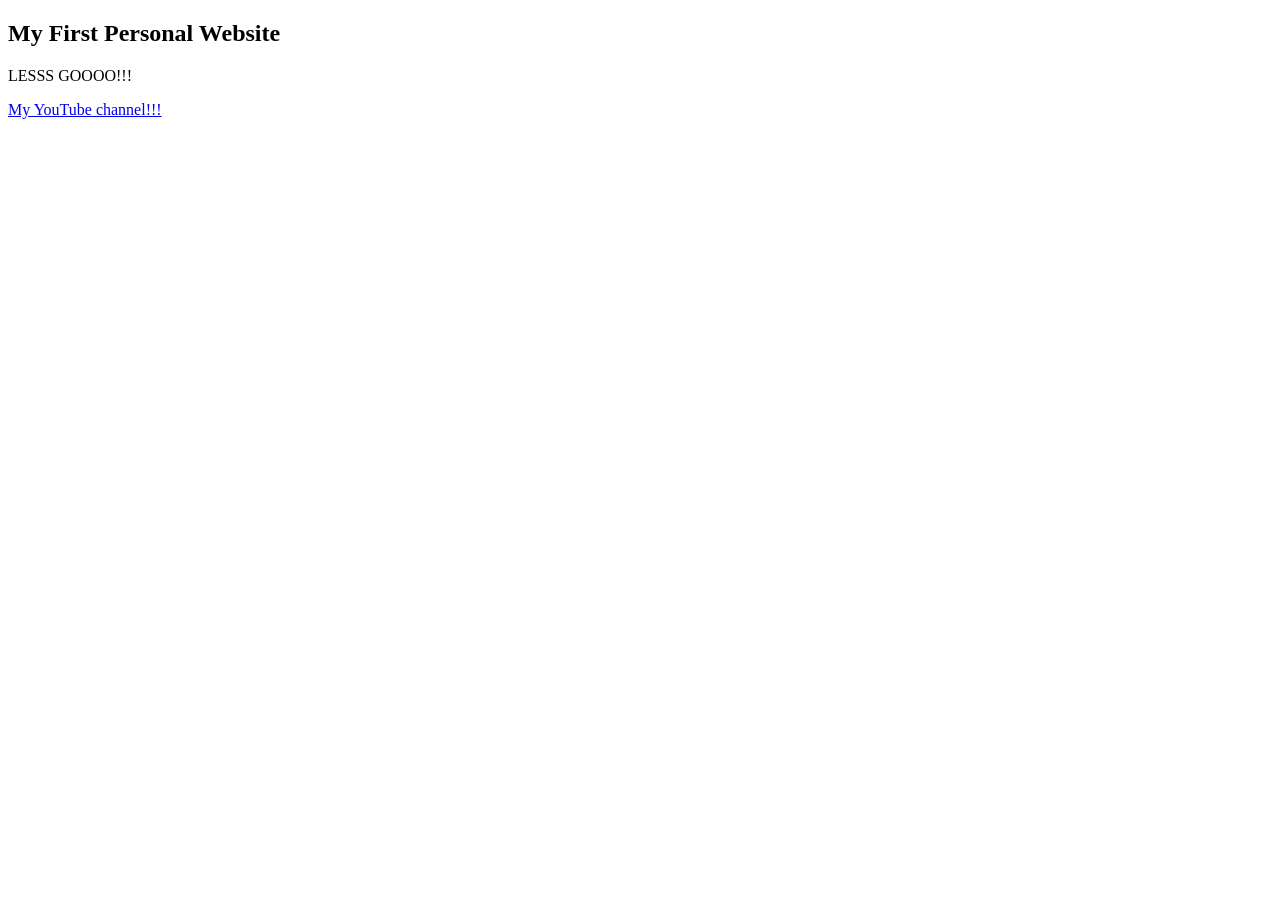
<file: Index.html>
<!DOCTYPE HTML>
<html>
<head>
    <title>My First Personal Website</title>
    <meta charset="utf-8" >
</head>
<body>
    <h2>My First Personal Website</h2>
    <p>LESSS GOOOO!!!</p>
    <a href="https://www.youtube.com/channel/UCTjvk7kRATMviuHqlakflpA">My YouTube channel!!!</a>
</body>

</html>
</file>
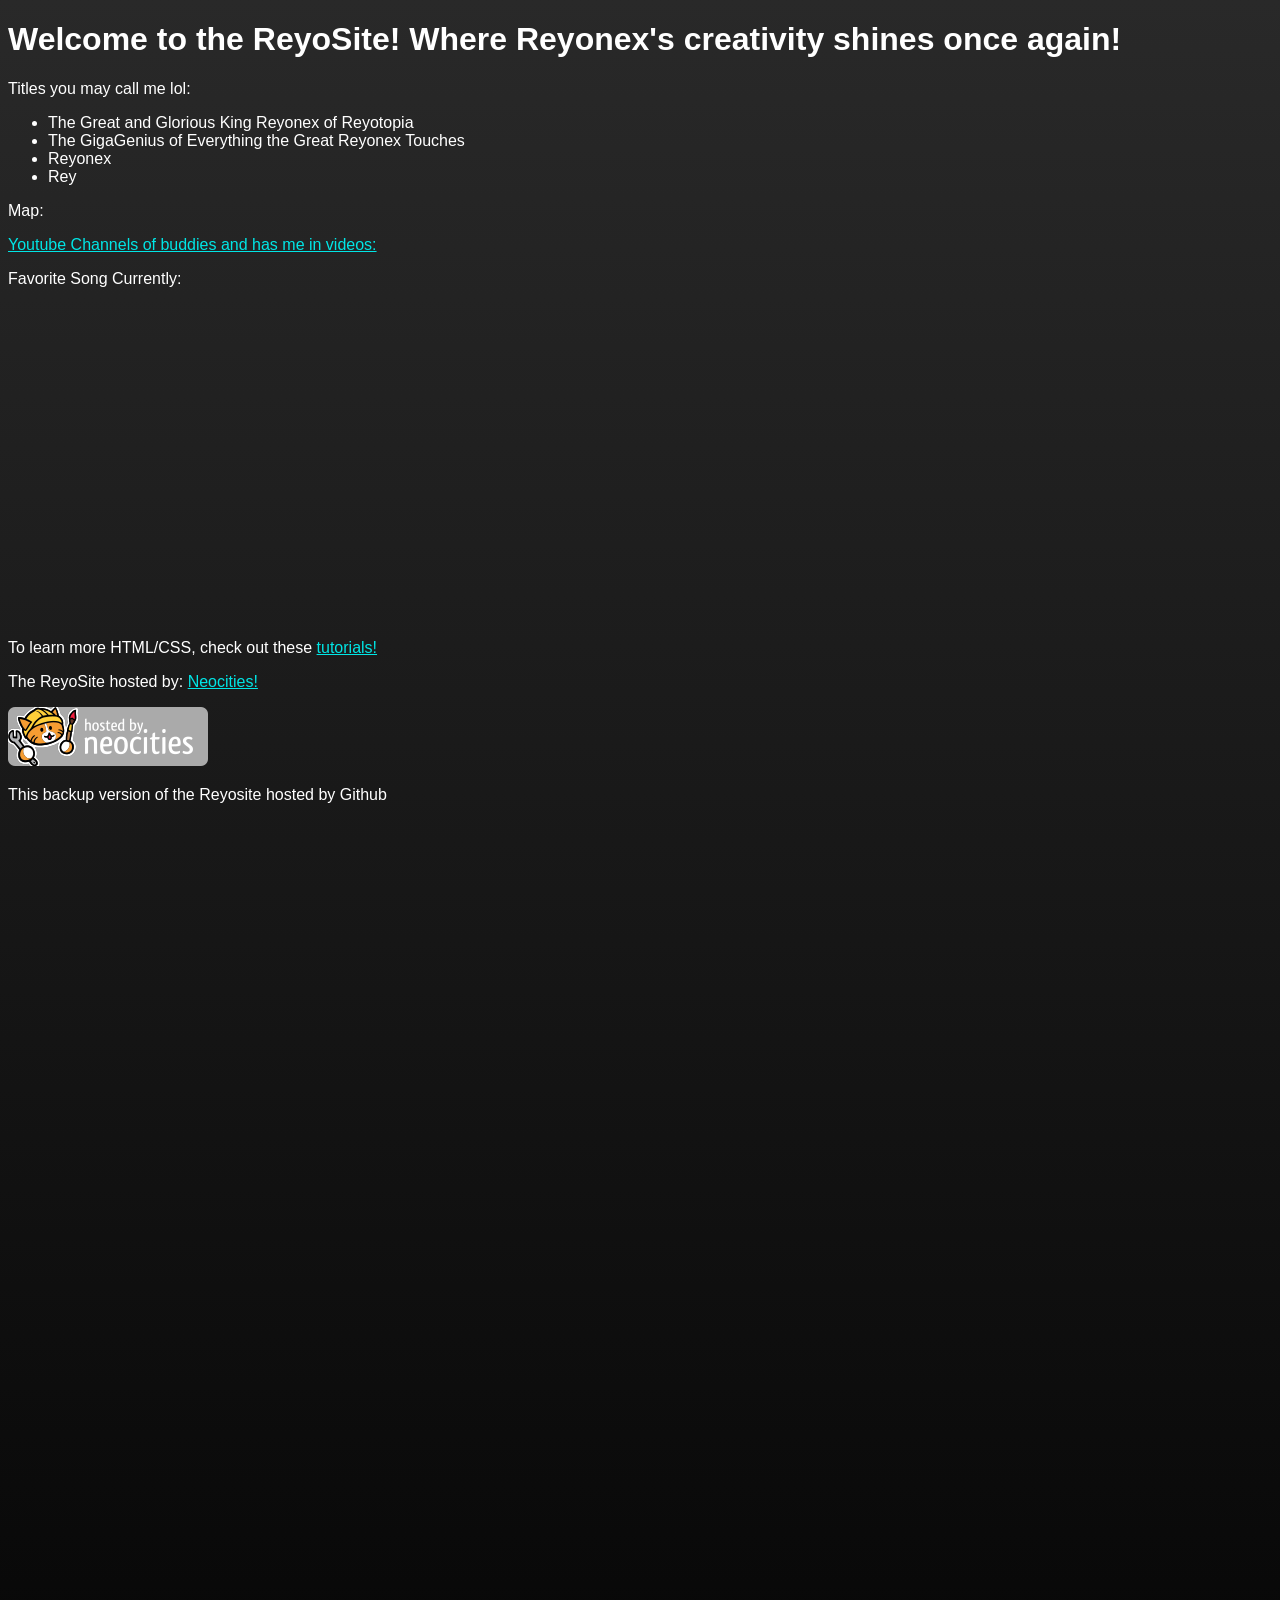
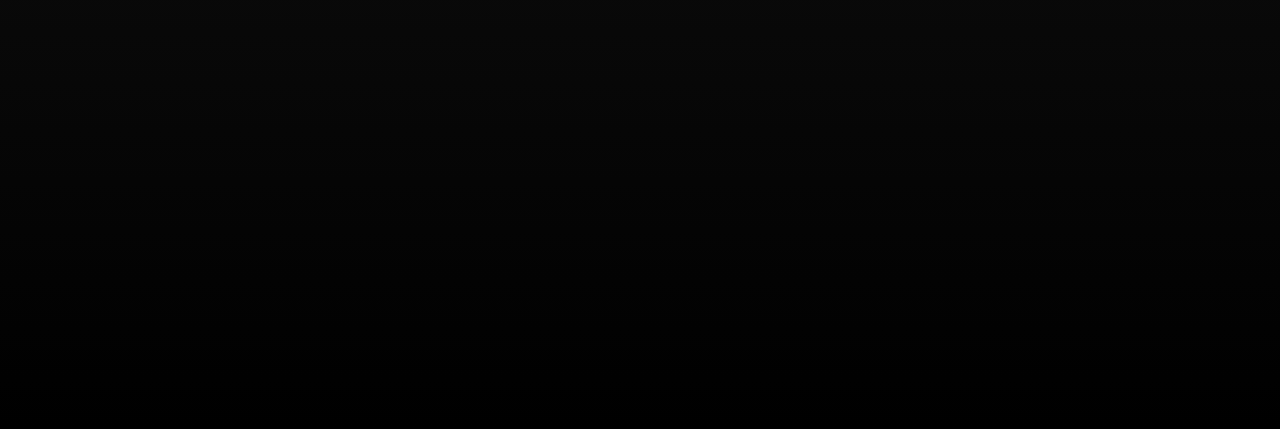
<file: index.html>
<!DOCTYPE html>
<html>

<head>
  <meta charset="UTF-8">
  <meta name="viewport" content="width=device-width, initial-scale=1.0">
  <title>Reyonex's Amazing ReyoPage!!!</title>
  <!-- The style.css file allows you to change the look of your web pages.
         If you include the next line in all your web pages, they will all share the same look.
         This makes it easier to make new pages for your site. -->
  <link rel="stylesheet" href="css/firstattempt.css" type="text/css" media="all">

</head>

<body>

  <h1>Welcome to the ReyoSite! Where Reyonex's creativity shines once again!</h1>


  <p>Titles you may call me lol:</p>

  <ul>
    <li>The Great and Glorious King Reyonex of Reyotopia</li>
    <li>The GigaGenius of Everything the Great Reyonex Touches</li>
    <li>Reyonex</li>
    <li>Rey</li>
  </ul>

  <p>Map:</p>

  <p><a href="Youtube Channels.html">Youtube Channels of buddies and has me in videos:</a></p>
  <!--a href="https://www.youtube.com/@reyonexyz"-->

  <p>Favorite Song Currently:</p>
  <iframe width="560" height="315" src="https://www.youtube.com/embed/3acH-mGmMJs?si=cYopPQWIXxxwn83-"
    title="YouTube video player" frameborder="0"
    allow="accelerometer; autoplay; clipboard-write; encrypted-media; gyroscope; picture-in-picture; web-share"
    referrerpolicy="strict-origin-when-cross-origin" allowfullscreen></iframe>

  <p>To learn more HTML/CSS, check out these <a href="https://neocities.org/tutorials">tutorials!</a></p>


  <p>The ReyoSite hosted by: <a href="https://neocities.org">Neocities!</a></p>

  <a href="https://neocities.org"><img src="media/neocities.png" alt="Site hosted by Neocities"></a>
  <p>This backup version of the Reyosite hosted by Github</p>
</body>

</html>
</file>
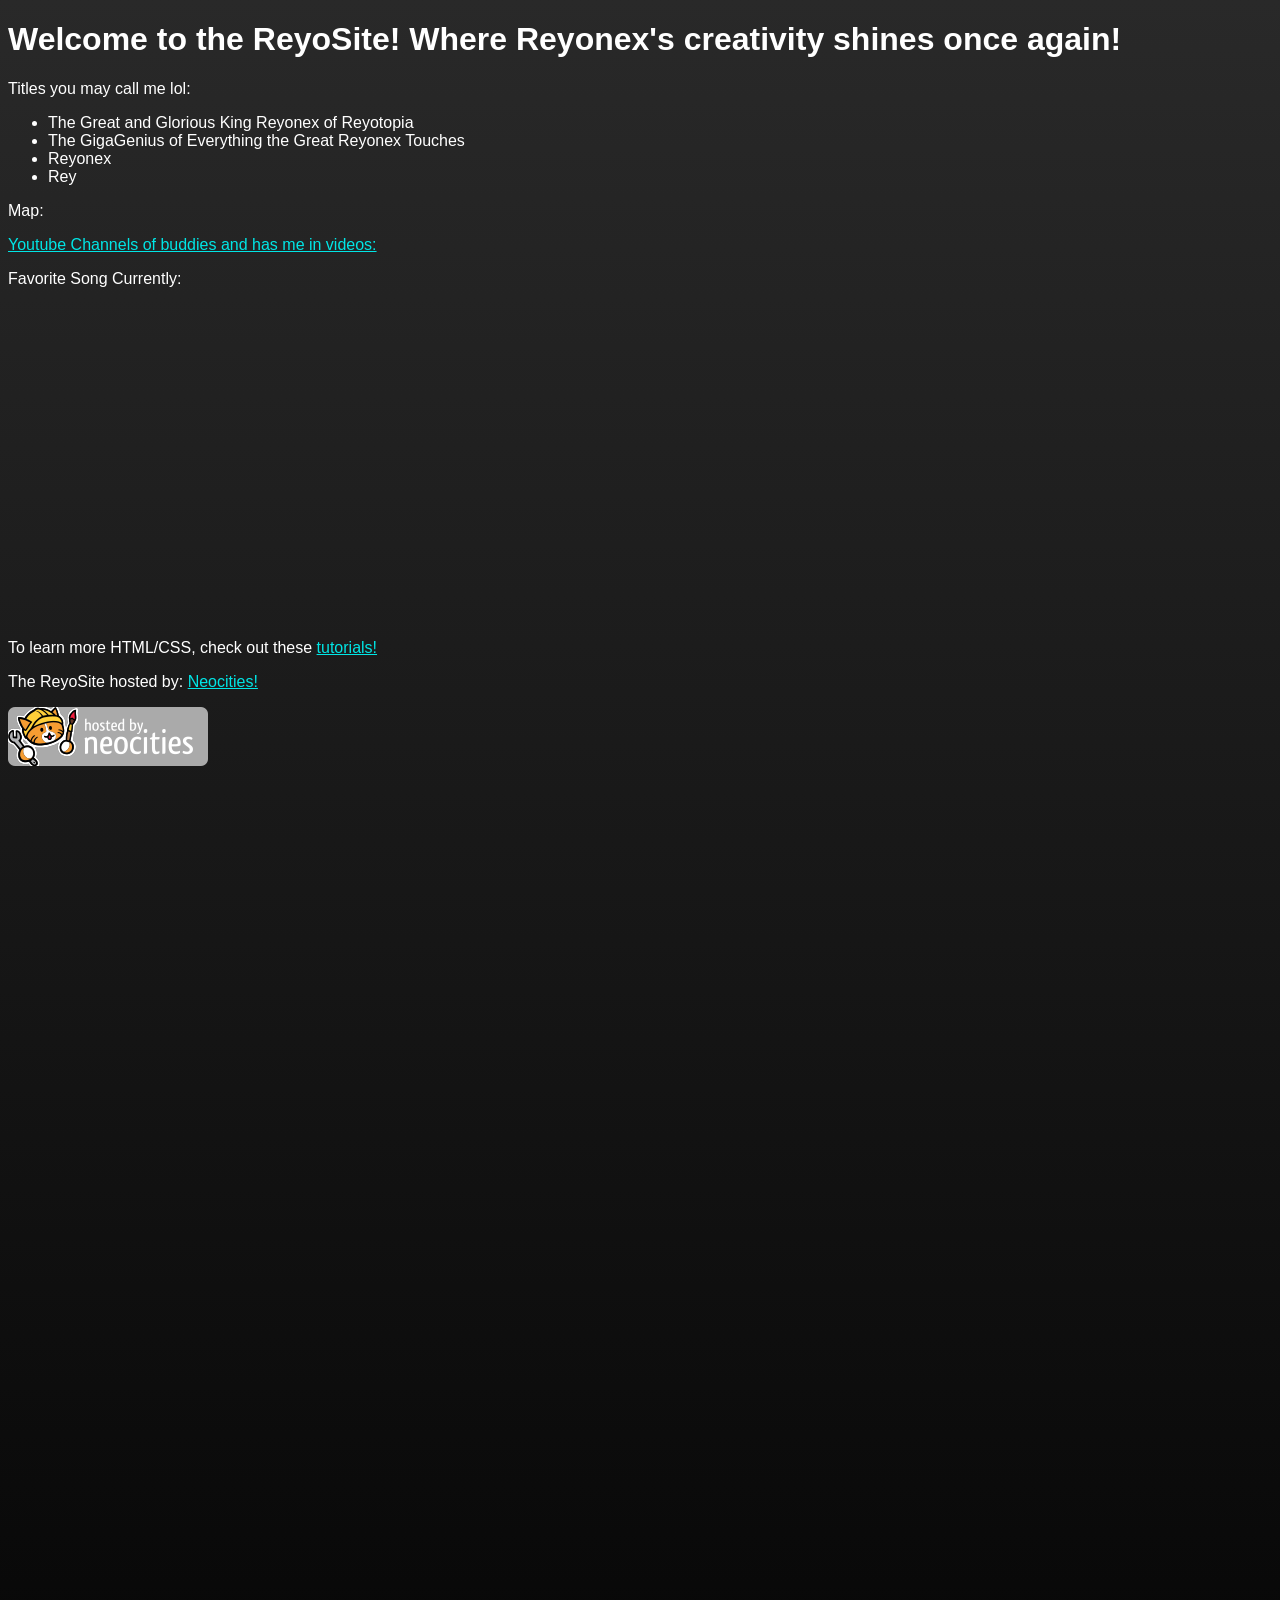
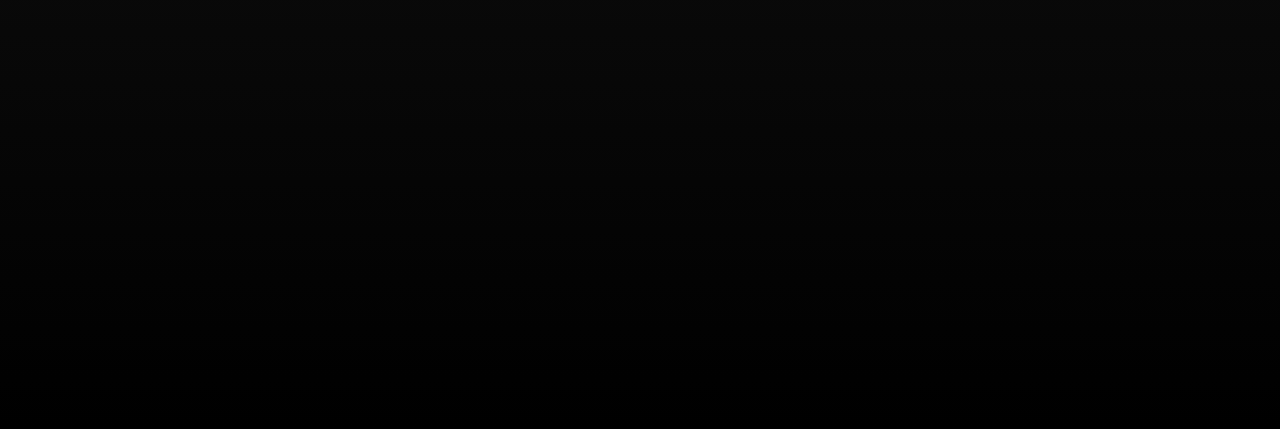
<file: website/index.html>
<!DOCTYPE html>
<html>

<head>
  <meta charset="UTF-8">
  <meta name="viewport" content="width=device-width, initial-scale=1.0">
  <title>Reyonex's Amazing ReyoPage!!!</title>
  <!-- The style.css file allows you to change the look of your web pages.
         If you include the next line in all your web pages, they will all share the same look.
         This makes it easier to make new pages for your site. -->
  <link rel="stylesheet" href="css/firstattempt.css" type="text/css" media="all">

</head>

<body>

  <h1>Welcome to the ReyoSite! Where Reyonex's creativity shines once again!</h1>


  <p>Titles you may call me lol:</p>

  <ul>
    <li>The Great and Glorious King Reyonex of Reyotopia</li>
    <li>The GigaGenius of Everything the Great Reyonex Touches</li>
    <li>Reyonex</li>
    <li>Rey</li>
  </ul>

  <p>Map:</p>

  <p><a href="Youtube Channels.html">Youtube Channels of buddies and has me in videos:</a></p>
  <!--a href="https://www.youtube.com/@reyonexyz"-->

  <p>Favorite Song Currently:</p>
  <iframe width="560" height="315" src="https://www.youtube.com/embed/3acH-mGmMJs?si=cYopPQWIXxxwn83-"
    title="YouTube video player" frameborder="0"
    allow="accelerometer; autoplay; clipboard-write; encrypted-media; gyroscope; picture-in-picture; web-share"
    referrerpolicy="strict-origin-when-cross-origin" allowfullscreen></iframe>

  <p>To learn more HTML/CSS, check out these <a href="https://neocities.org/tutorials">tutorials!</a></p>


  <p>The ReyoSite hosted by: <a href="https://neocities.org">Neocities!</a></p>

  <a href="https://neocities.org"><img src="media/neocities.png" alt="Site hosted by Neocities"></a>
</body>

</html>
</file>
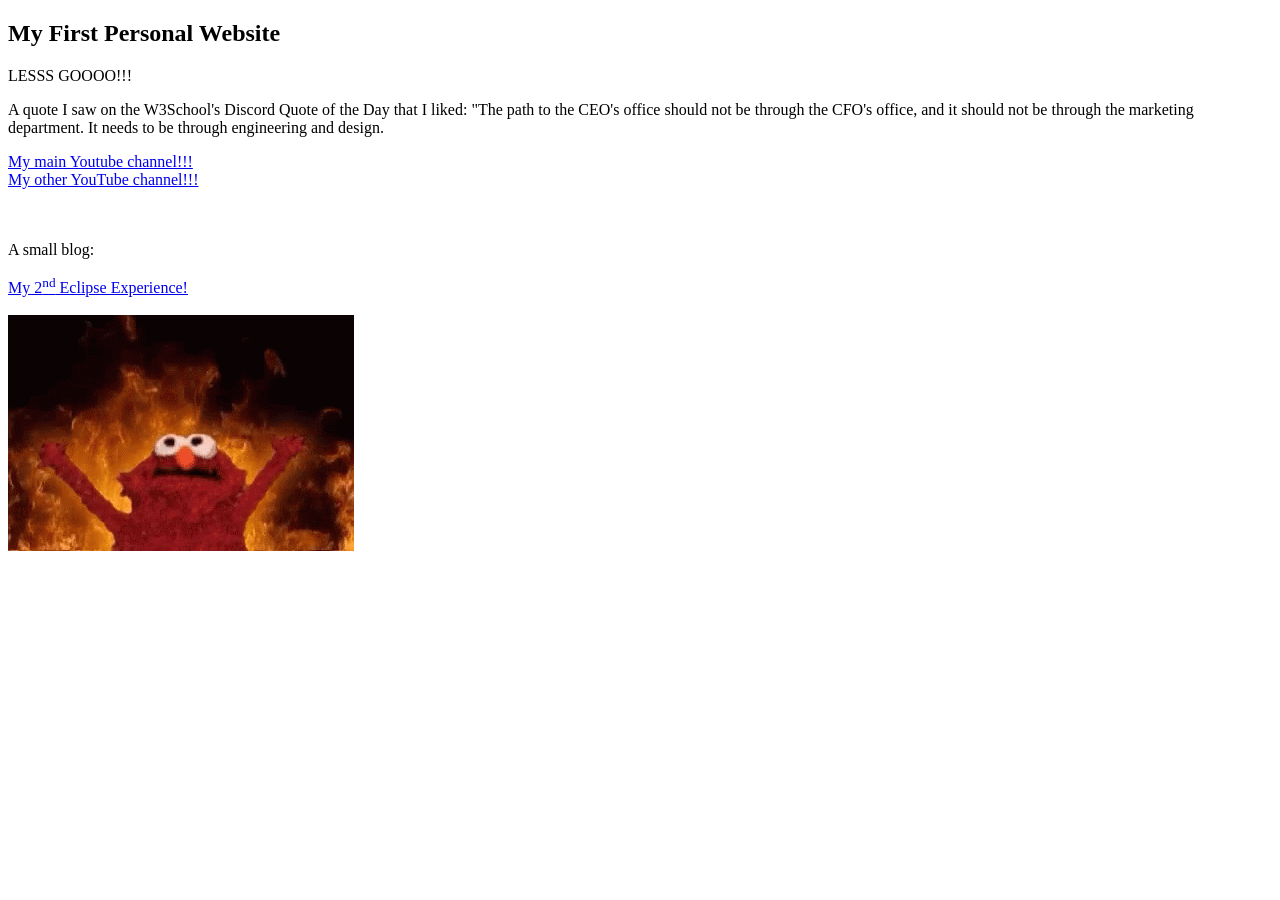
<file: index_legacy.html>
<!DOCTYPE HTML>
<html lang="en-US">
<head>
    <title>My First Personal Website</title>
    <meta charset="utf-8">
</head>
<body>
    <h2 title="HTML only right now">My First Personal Website</h2>
    <p>LESSS GOOOO!!!</p>
    <p>A quote I saw on the W3School's Discord Quote of the Day that I liked: "The path to the CEO's office should not be through the CFO's office, and it should not be through the marketing department. It needs to be through engineering and design.</p>
    <a href="https://www.youtube.com/@reyonexyz" title="Reyonex">My main Youtube channel!!!</a>
    <br>
    <a href="https://www.youtube.com/channel/UCTjvk7kRATMviuHqlakflpA" title="Arrayonex_">My other YouTube channel!!!</a>
    <br><br><br><p>A small blog:</p>
    <a href="https://reyonex.github.io/Personal-Website/Solar-Eclipse.html" title="A really cool experience for me.">My 2<sup>nd</sup> Eclipse Experience!</a>
	<br><br>
	<img src="Images/ElmoFire.gif" alt="Elmo Fire Test">
</body>

</html>
</file>
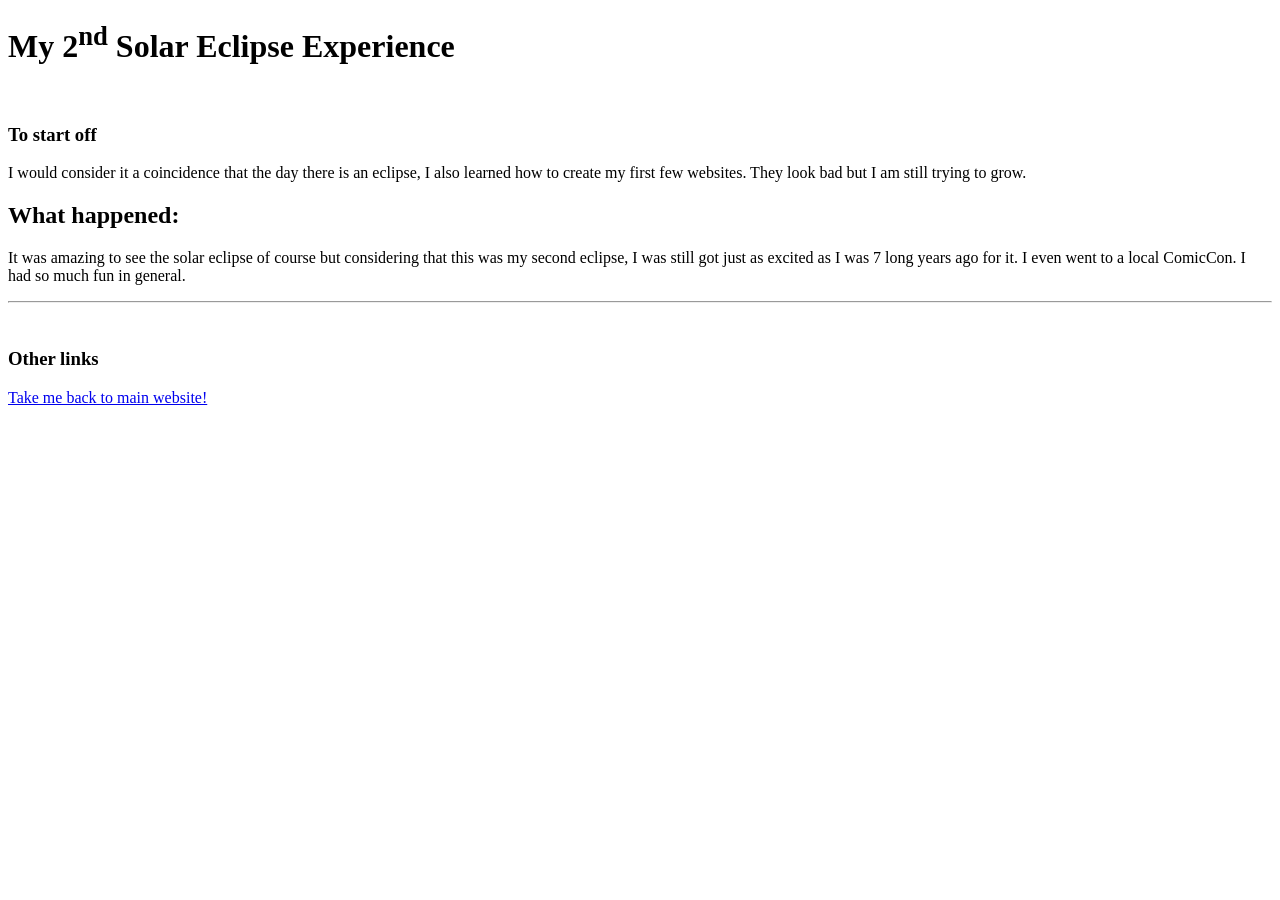
<file: Solar-Eclipse.html>
<!DOCTYPE html>
<html>
    <head lang="en-US">
        <title>Solar Eclipse Experience</title>
		<link rel="icon" href="Images/MEMEFACE.png">
        <meta charset="utf-8">
    </head>
    <body>
        <h1>My 2<sup>nd</sup> Solar Eclipse Experience<br><br></h1>
        <h3>To start off</h3>
        <p>I would consider it a coincidence that the day there is an eclipse, I also learned how to create my first few websites. They look bad but I am still trying to grow.</p>
        <h2>What happened:</h2>
		<p>It was amazing to see the solar eclipse of course but considering that this was my second eclipse, I was still got just as excited as I was 7 long years ago for it. I even went to a local ComicCon. I had so much fun in general.</p>
        <hr><br><h3>Other links</h3>
        <a href="https://reyonex.github.io/Personal-Website">Take me back to main website!</a>
		
    </body>

</html>
</file>
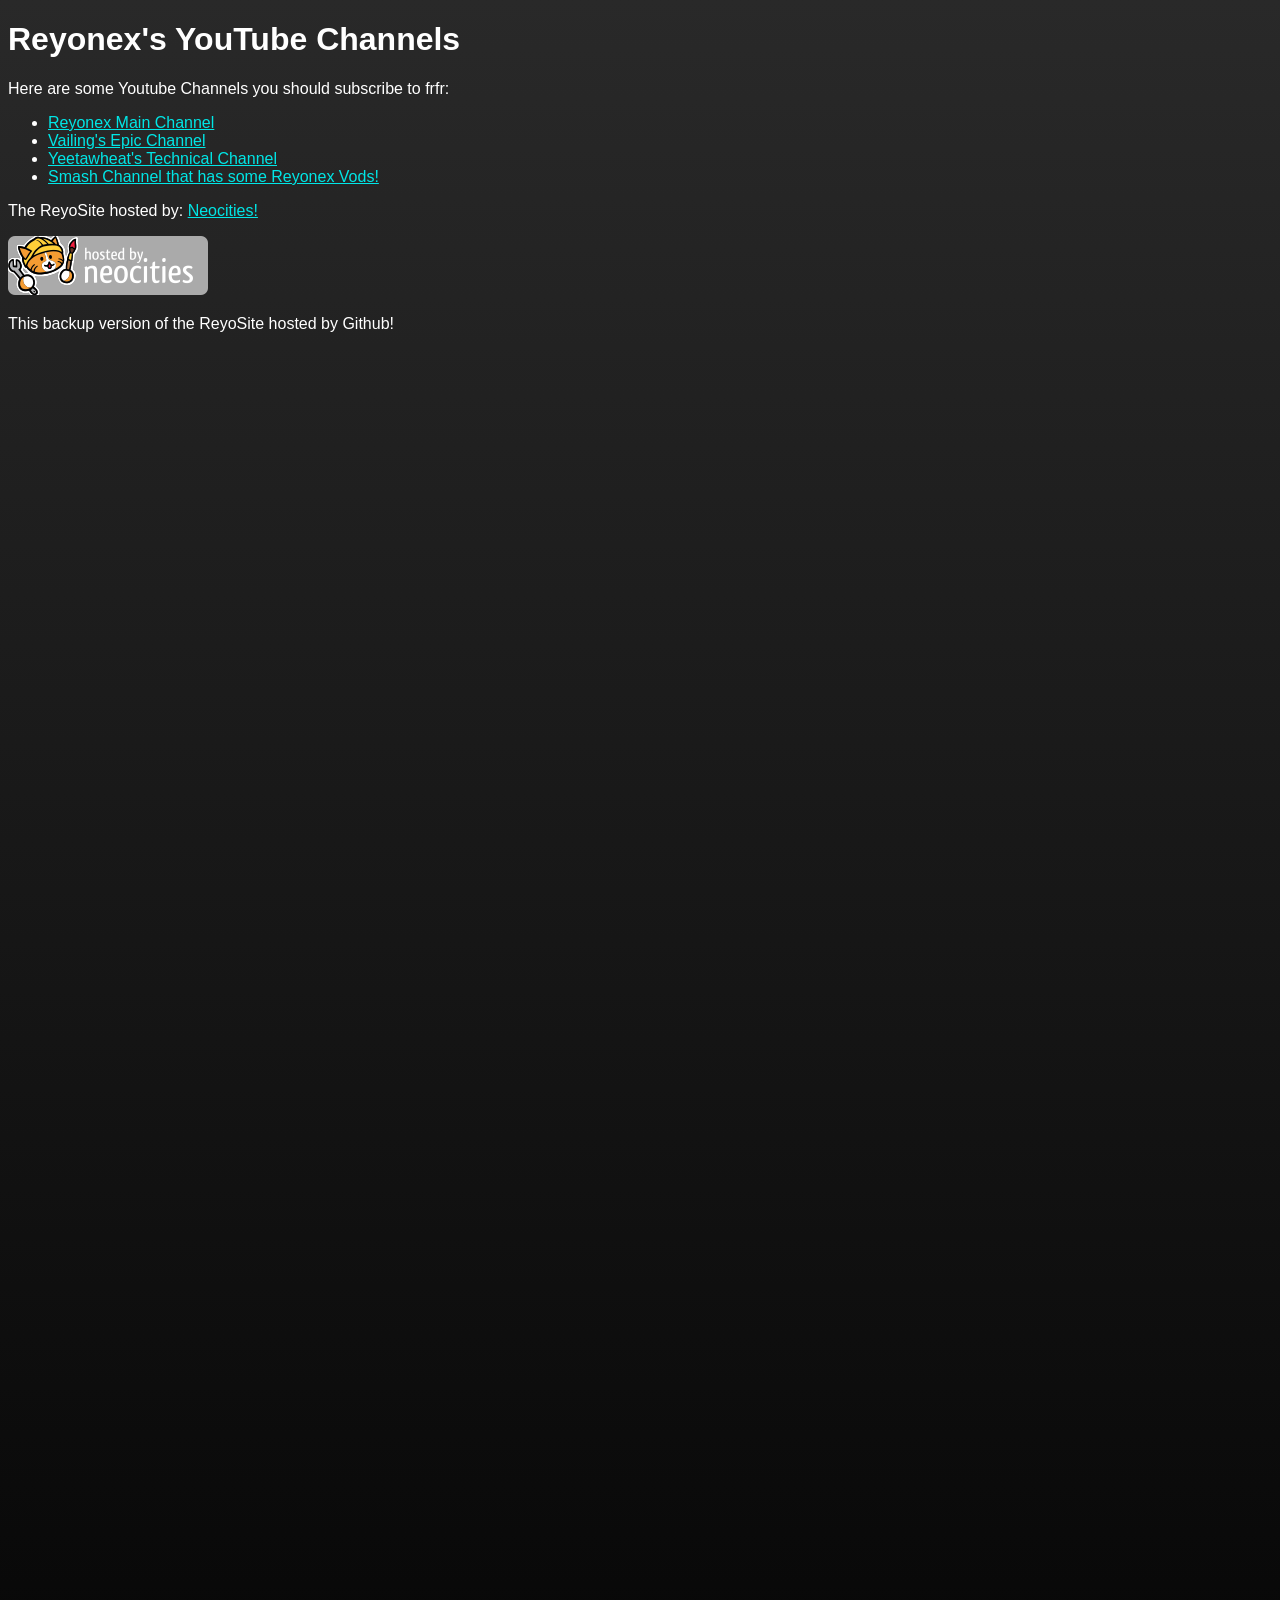
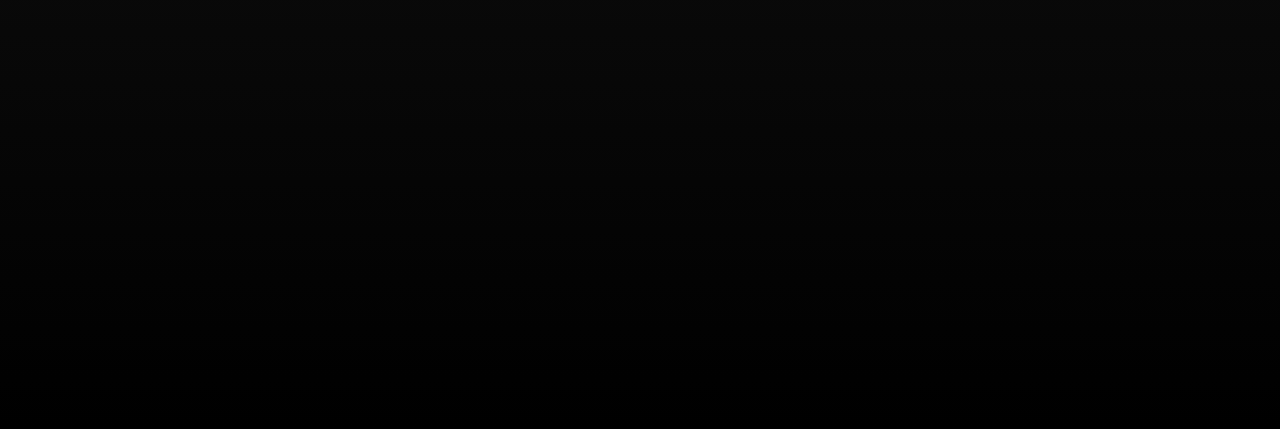
<file: Youtube Channels.html>
<!DOCTYPE html>

<html>

<head>
    <meta charset="UTF-8">
    <meta name="viewport" content="width=device-width, initial-scale=1.0">
    <title>Reyonex's Amazing ReyoPage!!!</title>
    <!-- The style.css file allows you to change the look of your web pages.
         If you include the next line in all your web pages, they will all share the same look.
         This makes it easier to make new pages for your site. -->
    <link rel="stylesheet" href="css/firstattempt.css" type="text/css" media="all">
</head>

<body>
    <h1>Reyonex's YouTube Channels</h1>

    <p>Here are some Youtube Channels you should subscribe to frfr:</p>

    <ul>
        <li><a href="https://www.youtube.com/@reyonexyz">Reyonex Main Channel</a></li>
        <li><a href="https://www.youtube.com/channel/UCGJmh6lEH_gf8lcWy0YjU3Q">Vailing's Epic Channel</a></li>
        <li><a href="https://www.youtube.com/@yeetawheat">Yeetawheat's Technical Channel</a></li>
        <li><a href="https://www.youtube.com/@ssbunuke">Smash Channel that has some Reyonex Vods!</a></li>
    </ul>



    <p>The ReyoSite hosted by: <a href="https://neocities.org">Neocities!</a></p>

    <a href="https://neocities.org"><img src="media/neocities.png" alt="Site hosted by Neocities"></a>
    <p>This backup version of the ReyoSite hosted by Github!</p>
</body>

</html>
</file>
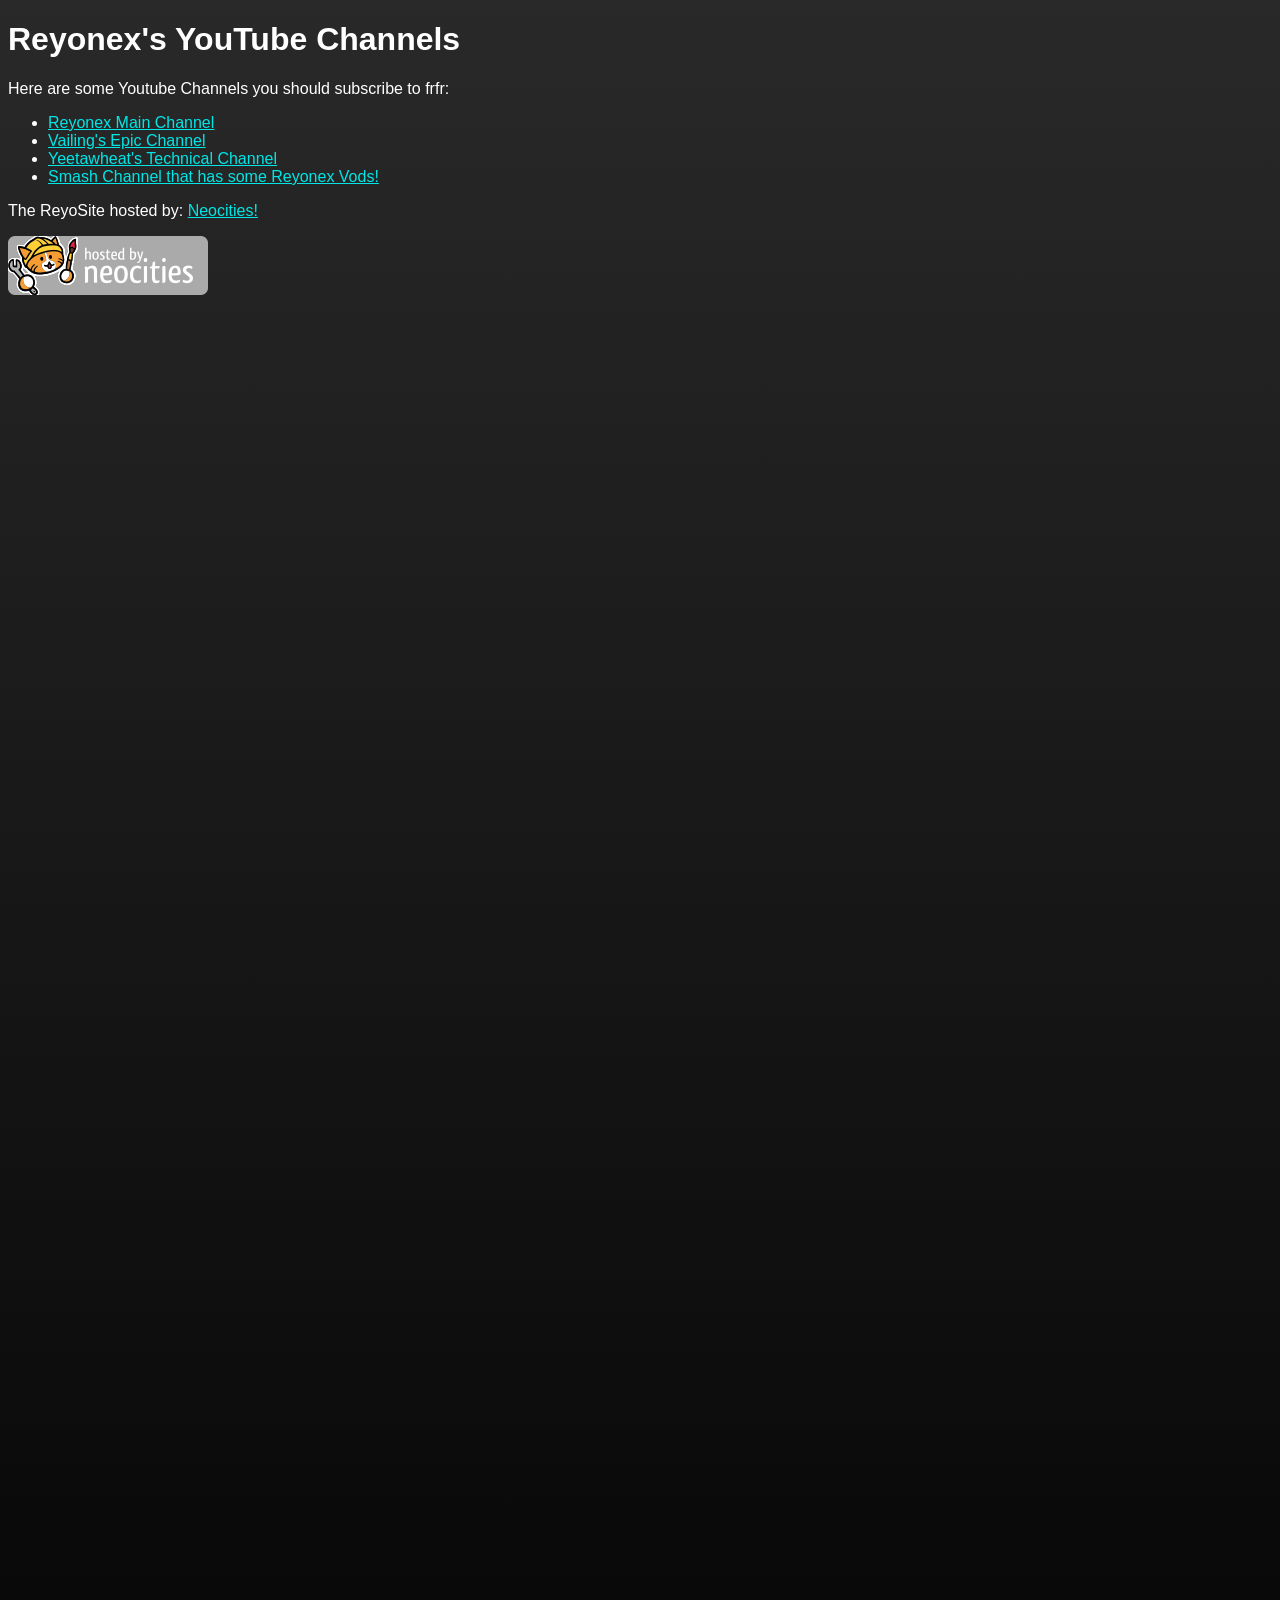
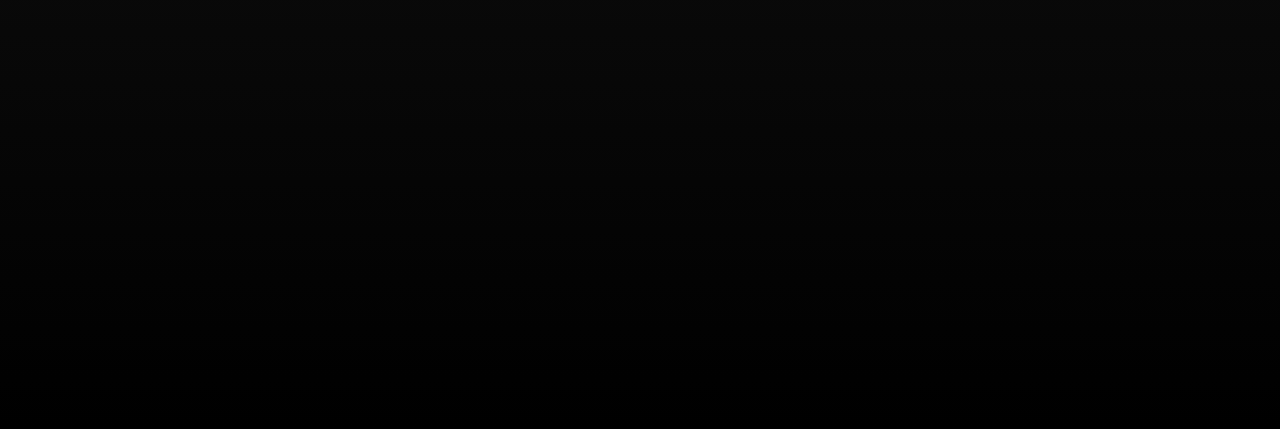
<file: website/Youtube Channels.html>
<!DOCTYPE html>

<html>

<head>
    <meta charset="UTF-8">
    <meta name="viewport" content="width=device-width, initial-scale=1.0">
    <title>Reyonex's Amazing ReyoPage!!!</title>
    <!-- The style.css file allows you to change the look of your web pages.
         If you include the next line in all your web pages, they will all share the same look.
         This makes it easier to make new pages for your site. -->
    <link rel="stylesheet" href="css/firstattempt.css" type="text/css" media="all">
</head>

<body>
    <h1>Reyonex's YouTube Channels</h1>

    <p>Here are some Youtube Channels you should subscribe to frfr:</p>

    <ul>
        <li><a href="https://www.youtube.com/@reyonexyz">Reyonex Main Channel</a></li>
        <li><a href="https://www.youtube.com/channel/UCGJmh6lEH_gf8lcWy0YjU3Q">Vailing's Epic Channel</a></li>
        <li><a href="https://www.youtube.com/@yeetawheat">Yeetawheat's Technical Channel</a></li>
        <li><a href="https://www.youtube.com/@ssbunuke">Smash Channel that has some Reyonex Vods!</a></li>
    </ul>



    <p>The ReyoSite hosted by: <a href="https://neocities.org">Neocities!</a></p>

    <a href="https://neocities.org"><img src="media/neocities.png" alt="Site hosted by Neocities"></a>
</body>

</html>
</file>
<file: css/firstattempt.css>
/* CSS is how you can add style to your website, such as colors, fonts, and positioning of your
   HTML content. To learn how to do something, just try searching Google for questions like
   "how to change link color." */

body {
    height: 2000px;
    background-size: cover;
    background: linear-gradient(rgb(41, 41, 41), rgb(0, 0, 0));
    color: white;
    font-family: Arial, Helvetica, sans-serif;
}

a {
    color: rgb(0, 230, 230);
}

a:visited {
    color: rgb(221, 214, 0);
}

a:hover {
    color: rgb(255, 106, 0);
}
</file>
<file: website/css/firstattempt.css>
/* CSS is how you can add style to your website, such as colors, fonts, and positioning of your
   HTML content. To learn how to do something, just try searching Google for questions like
   "how to change link color." */

body {
    height: 2000px;
    background-size: cover;
    background: linear-gradient(rgb(41, 41, 41), rgb(0, 0, 0));
    color: white;
    font-family: Arial, Helvetica, sans-serif;
}

a {
    color: rgb(0, 230, 230);
}

a:visited {
    color: rgb(221, 214, 0);
}

a:hover {
    color: rgb(255, 106, 0);
}
</file>
